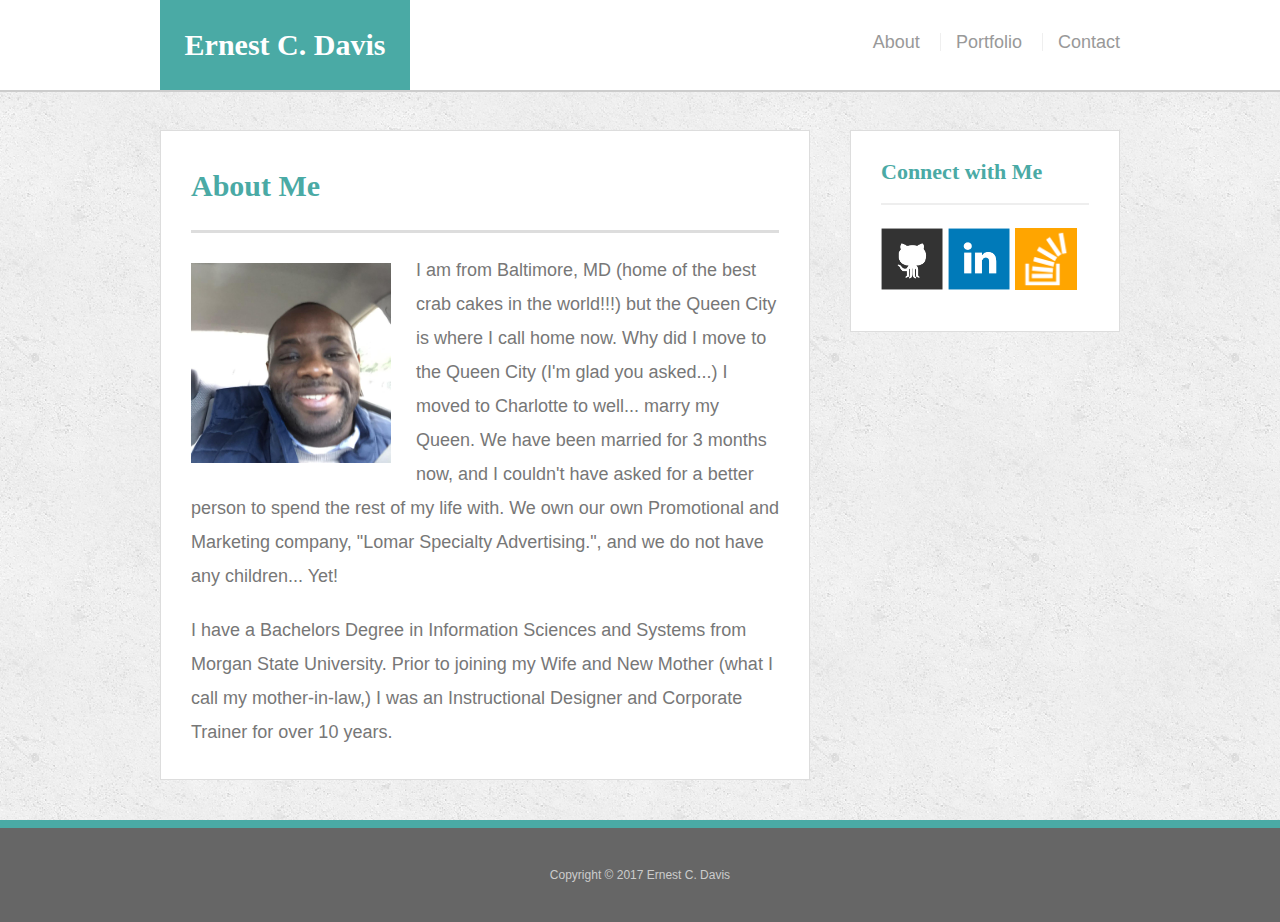
<file: index.html>
<!doctype html>
<html lang="en-us">

<head>
  <meta charset="UTF-8">
  <meta name="viewport" content="width=device-width, minimum-scale=1.0, maximum-scale=1.0" />
  <title>About | Ernest C. Davis</title>
  <link rel="stylesheet" type="text/css" href="assets/css/reset.css">
  <link rel="stylesheet" type="text/css" href="assets/css/style.css">
</head>

<body>

  <header id="masthead">
    <div class="container">
      <a href="index.html" id="logo">Ernest C. Davis</a>
      <nav>
        <a href="index.html">About</a>
        <a href="portfolio.html">Portfolio</a>
        <a href="contact.html">Contact</a>
      </nav>
    </div>
  </header>

  <div id="main-container" class="container">
    <section class="main-section">
      <h1>About Me</h1>

      <img src="assets/images/me.jpg" class="auth-image" alt="Image of Ernest Davis">

      <p>
        I am from Baltimore, MD (home of the best crab cakes in the world!!!) but the Queen City is where I call home now.  Why did I move to the Queen City (I'm glad you asked...)  I moved to Charlotte to well... marry my Queen.  We have been married for 3 months now, and I couldn't have asked for a  better person to spend the rest of my life with.  We own our own Promotional and Marketing company, "Lomar Specialty Advertising.", and we do not have any children... Yet! 
      </p>
      <p>
        I have a Bachelors Degree in Information Sciences and Systems from Morgan State University. Prior to joining my Wife and New Mother (what I call my mother-in-law,) I was an Instructional Designer and Corporate Trainer for over 10 years. 
      </p>

    </section>

    <section class="sidebar">
      <div id="connect">
        <h2>Connect with Me</h2>

        <a href="https://github.com/edavis1911"><img src="assets/images/github-128.png" class="social" alt="GitHub image. Select this to be taken to my GitHub page." /></a>
        <a href="https://www.linkedin.com/in/edavisprofessional/"><img src="assets/images/linkedin-128.png" class="social" alt="LinkedIn image.  Select this to be taken to my LinkedIn page."/></a>
        <a href="http://stackoverflow.com/users/7455466/e-davis"><img src="assets/images/stackoverflow-128.png" class="social" alt="Stack Overflow image." /></a>
      </div>
    </section>
  </div>

  <footer>
    <div class="container">
      Copyright &copy; 2017 Ernest C. Davis
    </div>
  </footer>
</body>

</html>
</file>
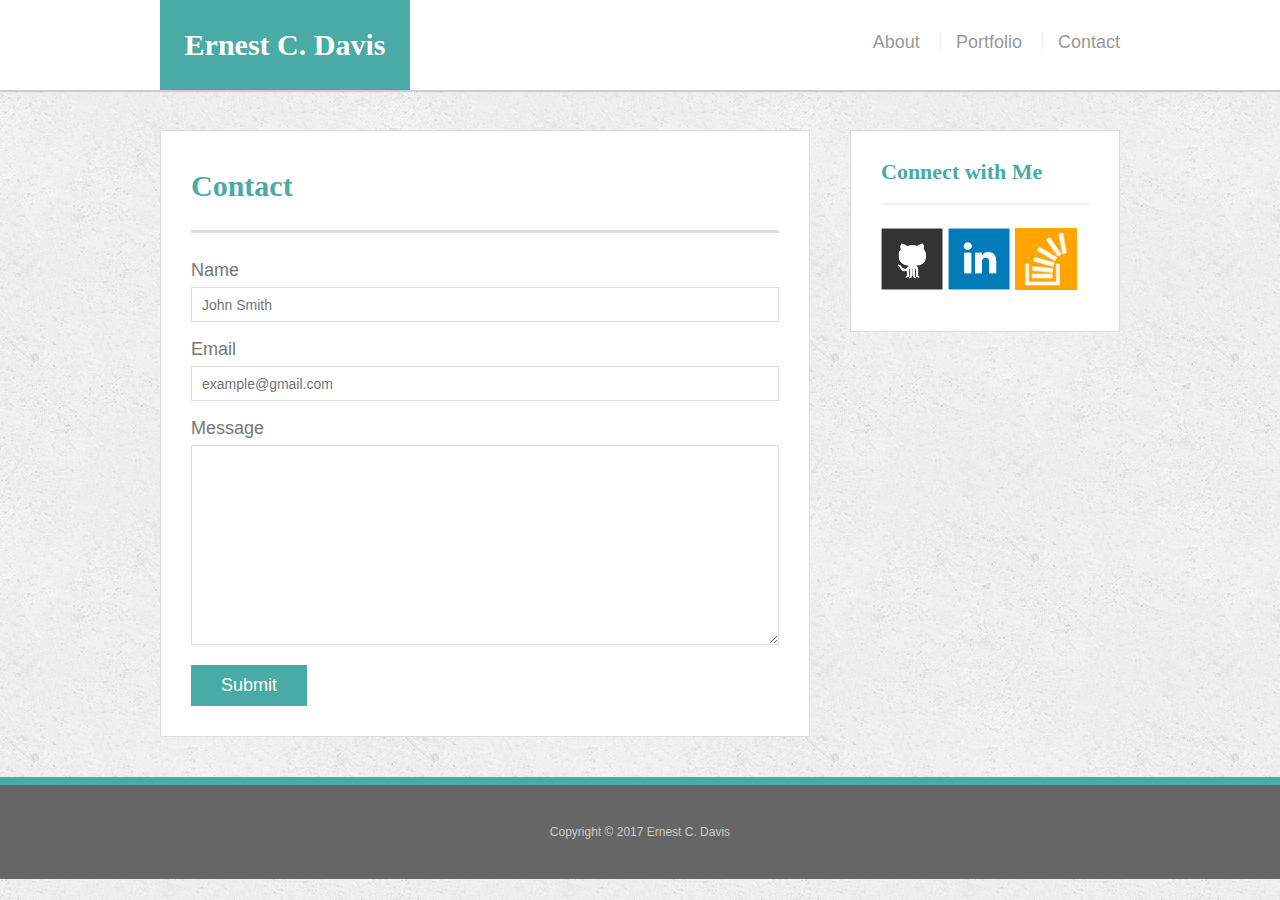
<file: contact.html>
<!doctype html>
<html lang="en-us">

<head>
  <meta charset="UTF-8">
  <meta name="viewport" content="width=device-width, minimum-scale=1.0, maximum-scale=1.0" />
  <title>Contact | Ernest C. Davis</title>
  <link rel="stylesheet" type="text/css" href="assets/css/reset.css">
  <link rel="stylesheet" type="text/css" href="assets/css/style.css">
</head>

<body>

  <header id="masthead">
    <div class="container">
      <a href="index.html" id="logo">Ernest C. Davis</a>
      <nav>
        <a href="index.html">About</a>
        <a href="portfolio.html">Portfolio</a>
        <a href="contact.html">Contact</a>
      </nav>
    </div>
  </header>

  <div id="main-container" class="container">
    <section class="main-section">
      <h1>Contact</h1>

      <form id="contact-form">
        <ul>
          <li>
            <label for="name">Name</label>
            <input type="text" id="name" name="name" placeholder="John Smith" required="required">
          </li>
          <li>
            <label for="email">Email</label>
            <input type="email" id="email" name="email" placeholder="example@gmail.com" required="required">
          </li>
          <li>
            <label for="message">Message</label>
            <textarea id="message" name="message" required="required"></textarea>
          </li>
        </ul>
        <input type="submit">
      </form>

    </section>

     <section class="sidebar">
      <div id="connect">
        <h2>Connect with Me</h2>

        <a href="https://github.com/edavis1911"><img src="assets/images/github-128.png" class="social" alt="GitHub image. Select this to be taken to my GitHub page." /></a>
        <a href="https://www.linkedin.com/in/edavisprofessional/"><img src="assets/images/linkedin-128.png" class="social" alt="LinkedIn image.  Select this to be taken to my LinkedIn page."/></a>
        <a href="http://stackoverflow.com/users/7455466/e-davis"><img src="assets/images/stackoverflow-128.png" class="social" alt="Stack Overflow image." /></a>
      </div>
    </section>
  </div>

  <footer>
    <div class="container">
      Copyright &copy; 2017 Ernest C. Davis
    </div>
  </footer>
</body>

</html>
</file>
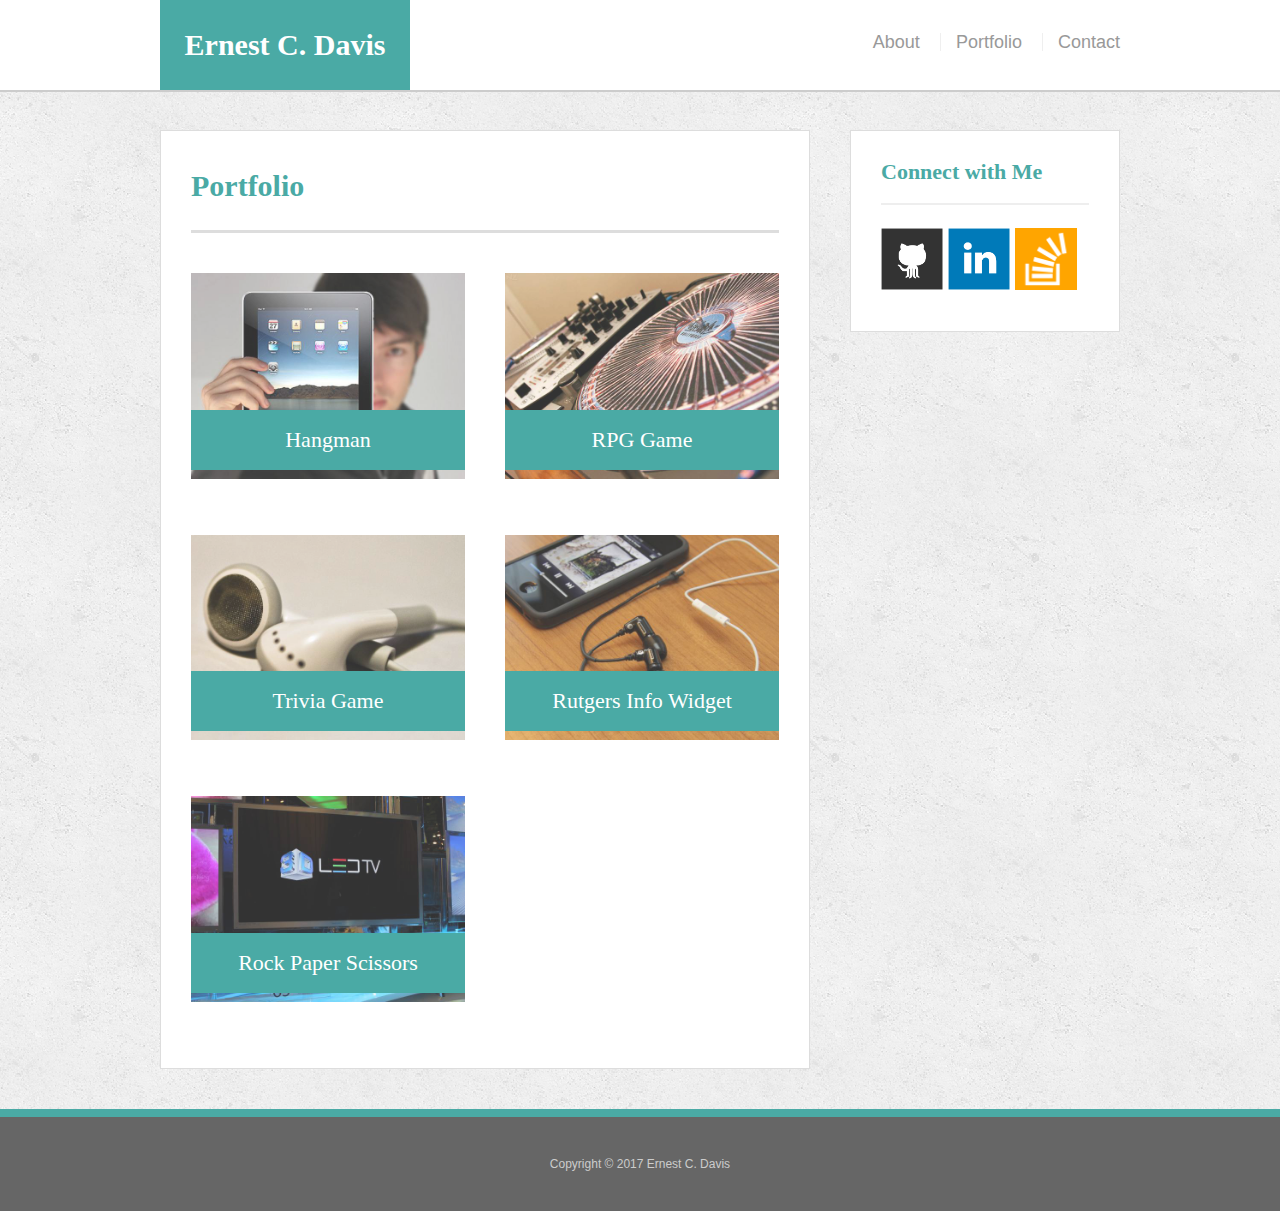
<file: portfolio.html>
<!doctype html>
<html lang="en-us">

<head>
  <meta charset="UTF-8">
  <meta name="viewport" content="width=device-width, minimum-scale=1.0, maximum-scale=1.0" />
  <title>Portfolio | Ernest C. Davis</title>
  <link rel="stylesheet" type="text/css" href="assets/css/reset.css">
  <link rel="stylesheet" type="text/css" href="assets/css/style.css">
</head>

<body>

  <header id="masthead">
    <div class="container">
      <a href="index.html" id="logo">Ernest C. Davis</a>
      <nav>
        <a href="index.html">About</a>
        <a href="portfolio.html">Portfolio</a>
        <a href="contact.html">Contact</a>
      </nav>
    </div>
  </header>

  <div id="main-container" class="container">
    <section class="main-section">
      <h1>Portfolio</h1>

      <div class="work">
        <img src="assets/images/technics-q-c-640-480-1.jpg" alt="hangman">

        <h3>Hangman</h3>
      </div>
      <div class="work">
        <img src="assets/images/technics-q-c-640-480-2.jpg" alt="RPG Game">

        <h3>RPG Game</h3>
      </div>
      <div class="work">
        <img src="assets/images/technics-q-c-640-480-5.jpg" alt="Trivia Game">

        <h3>Trivia Game</h3>
      </div>
      <div class="work">
        <img src="assets/images/technics-q-c-640-480-7.jpg" alt="Rutgers Info Widget">

        <h3>Rutgers Info Widget</h3>
      </div>
      <div class="work">
        <img src="assets/images/technics-q-c-640-480-9.jpg" alt="Rock Paper Scissors">

        <h3>Rock Paper Scissors</h3>
      </div>

    </section>

    <section class="sidebar">
      <div id="connect">
        <h2>Connect with Me</h2>

        <a href="https://github.com/edavis1911"><img src="assets/images/github-128.png" class="social" alt="GitHub image. Select this to be taken to my GitHub page." /></a>
        <a href="https://www.linkedin.com/in/edavisprofessional/"><img src="assets/images/linkedin-128.png" class="social" alt="LinkedIn image.  Select this to be taken to my LinkedIn page."/></a>
        <a href="http://stackoverflow.com/users/7455466/e-davis"><img src="assets/images/stackoverflow-128.png" class="social" alt="Stack Overflow image." /></a>
      </div>
    </section>
  </div>

  <footer>
    <div class="container">
      Copyright &copy; 2017 Ernest C. Davis
    </div>
  </footer>
</body>

</html>
</file>
<file: assets/css/style.css>
body {
  font-family: 'Arial', 'Helvetica Neue', Helvetica, sans-serif;
  font-size: 18px;
  color: #777;
  line-height: 34px;
  background: url("../images/concrete_seamless.png");
}

* {
  box-sizing: border-box;
}


/*general*/

.container {
  clear: both;
  margin: 0 auto;
  width: 100%;
  max-width: 960px;
}

h1,
h2,
h3,
p {
  margin-bottom: 20px;
}

p:last-child {
  margin-bottom: 0;
}

h1,
h2,
h3 {
  font-family: 'Georgia', Times, Times New Roman, serif;
  color: #4aaaa5;
  font-weight: 700;
}

h1 {
  padding-bottom: 20px;
  font-size: 30px;
  line-height: 49px;
  border-bottom: 3px solid #ddd;
}

h2,
h3 {
  font-size: 22px;
}


/*header*/

#masthead {
  position: fixed;
  z-index: 99;
  margin: 0 0 30px;
  overflow: auto;
  width: 100%;
  color: #fff;
  background: #fff;
  border-bottom: 2px solid #ccc;
}

#logo {
  width: 250px;
  height: 90px;
  float: left;
  font-family: 'Georgia', Times, Times New Roman, serif;
  text-align: center;
  line-height: 90px;
  color: #fff;
  font-weight: 700;
  font-size: 30px;
  text-decoration: none;
  background: #4aaaa5;
}

nav {
  float: right;
  margin-top: 25px;
}

nav a {
  display: inline-block;
  margin-left: 15px;
  padding-left: 15px;
  color: #999;
  text-decoration: none;
  line-height: 18px;
  border-left: 1px solid #efefef;
}

nav a:first-child {
  border-left: 0 none;
}


/*footer*/

footer {
  padding: 30px 0;
  clear: both;
  color: #fff;
  color: #ccc;
  font-size: 12px;
  text-align: center;
  background: #666;
  border-top: 8px solid #4aaaa5;
}


/*sidebar*/

.sidebar {
  padding: 30px;
  width: 100%;
  max-width: 270px;
  float: right;
  margin-bottom: 20px;
  background: #fff;
  border: 1px solid #ddd;
}

h3,
.sidebar h2 {
  padding-bottom: 20px;
  margin-bottom: 15px;
  line-height: 22px;
  border-bottom: 2px solid #eee;
}

.social {
  width: 62px;
  height: 62px;
  margin-top: 8px;
  margin-right: 5px;
}

.social:last-child {
  margin-right: 0;
}


/*main*/

#main-container {
  padding-top: 130px;
}

.main-section {
  padding: 30px;
  margin: 0 0 40px 0;
  width: 100%;
  max-width: 650px;
  float: left;
  background: #fff;
  border: 1px solid #ddd;
}


/*portfolio page*/

.work {
  position: relative;
  width: 274px;
  overflow: auto;
  float: left;
  margin: 20px 0 25px;
}

.work:nth-child(even) {
  margin-right: 40px;
}

.work img {
  width: 100%;
  border: 0 none;
  opacity: .8;
}

.work h3 {
  position: absolute;
  bottom: 20px;
  margin-bottom: 0;
  padding: 15px;
  width: 100%;
  color: #fff;
  text-align: center;
  line-height: 30px;
  font-weight: 300;
  background: #4aaaa5;
  border-bottom: 0;
}

.auth-image {
  width: 200px;
  height: auto;
  margin-top: 10px;
  margin-right: 25px;
  float: left;
}


/*contact page*/

#contact-form ul {
  margin-bottom: 20px;
}

#contact-form li {
  margin-bottom: 10px;
}

label,
input[type=text],
input[type=email],
textarea {
  display: block;
  width: 100%;
}

input[type=text],
input[type=email],
textarea {
  height: 35px;
  padding: 0 10px;
  font-size: 14px;
  border: 1px solid #ddd;
}

textarea {
  height: 200px;
}

input[type=submit] {
  padding: 10px 30px;
  color: #fff;
  font-size: 18px;
  cursor: pointer;
  background: #4aaaa5;
  border: 0 none;
}

/*Media Queries*/

@media screen and (max-width: 640px){

#main-container {
  padding-top: 10px;
}


#masthead{
  position: static;
}

 #logo{
  width: 100%;
  padding-left: 90px;
  text-align: center;
 }
 nav{
  float: left;
  text-align: center;
  margin-left: 60px;
  margin-bottom: 20px;
 }

  a{
  padding-right: 100px;
}

  .main-section,
  .sidebar{
  /*  margin: 0 0 40px 65px;*/
    overflow: auto;
    width: 100%;
    max-width: 650px;
    
    }

.sidebar a{
  margin: 0;

}

.sidebar img{
  margin: 0;
 }

.social{
  margin-right: 0;
}
 
 .auth-image{
    width: 578px;
    margin-bottom: 20px;
  } 

}

@media screen and (min-width:641px) and (max-width: 768px){
 
  #logo{margin-left: 65px;} 

.main-section,
  .sidebar{
    margin: 0 0 40px 65px;
    overflow: auto;
    width: 100%;
    max-width: 650px;
  }

   .sidebar{
      float: left;
      margin-left:  
    }

nav {
    position: absolute;
    margin-left: 50%;
    width: 100%;
  }

 .auth-image{
    width: 320px;
    margin-bottom: 20px;} 


}

/*Screen settings when screen size is 769px-980px*/
@media screen and (min-width: 769px) and (max-width: 980px){

  #logo{margin-left: 65px;} 

nav{margin-right: 205px;}

  .main-section{
    margin: 0 0 40px 65px;
    width:40%;
    overflow: auto;}

/*Adjust About Me img so it grows and gives some space for underneath text*/
  .auth-image{
    width: 320px;
    margin-bottom: 20px;} 


/*Adjust size of portfolio images*/
  .work{
    width: 325px;}

/*Adjust sidebar when screen is 980px*/
  .sidebar{
    float: left;
    margin-left: 30px;}
}
/*Screen settings when screen size is 641px-768px*/
</file>
